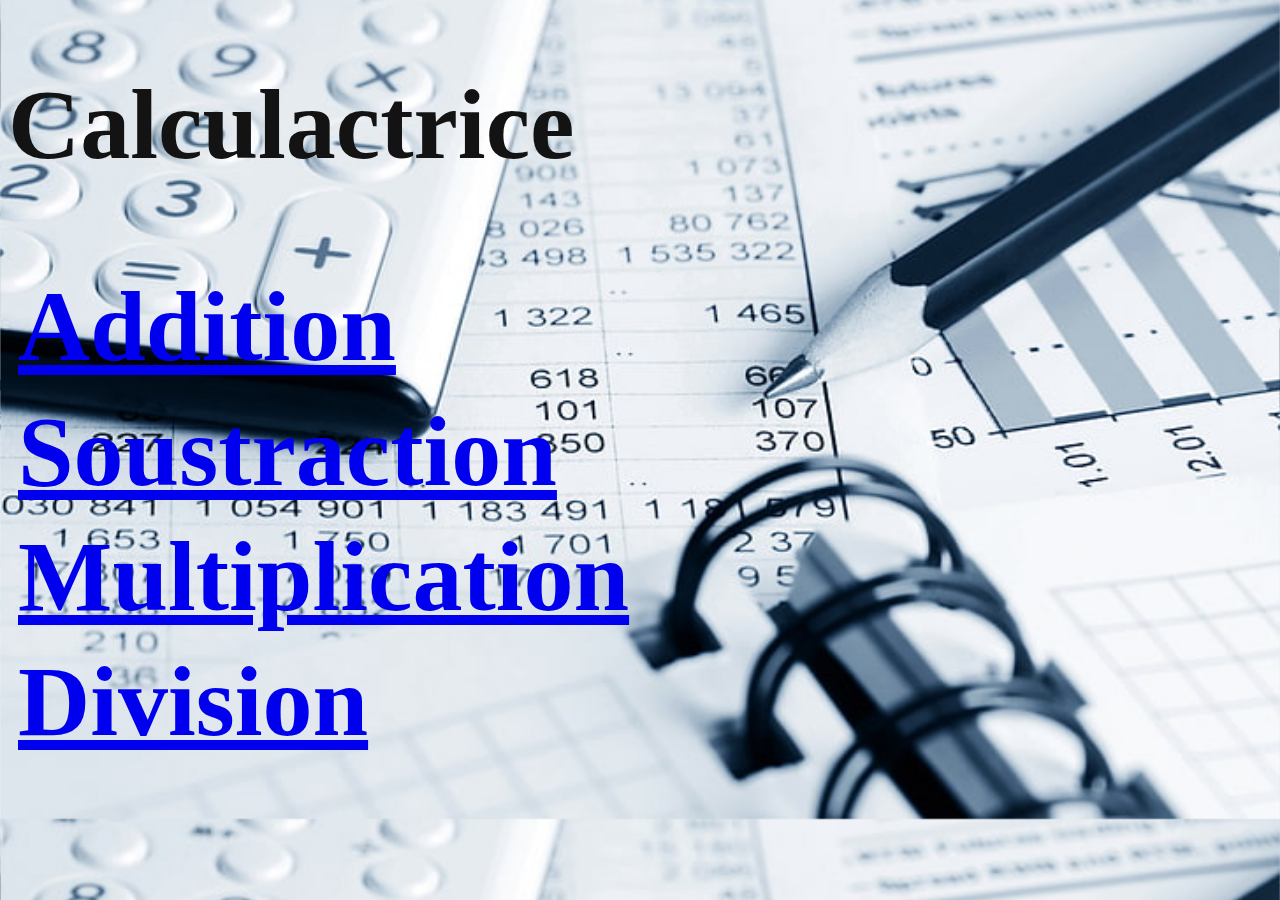
<file: index.html>
<!DOCTYPE html>
<html lang="fr">
<head>
    <meta charset="UTF-8">
    <meta name="viewport" content="width=device-width, initial-scale=1.0">
    <title>Calculactrice</title>
    <link rel="stylesheet" href="style.css">
</head>
<body>
    <h1>Calculactrice</h1>
    <ul>
        <li><a href="addition.html">Addition</a></li>
        <li><a href="soustraction.html">Soustraction</a></li>
        <li><a href="Miltiplication.html">Multiplication</a></li>
        <li><a href="division.html">Division</a></li>

    </ul>
    
</body>
</html>
</file>
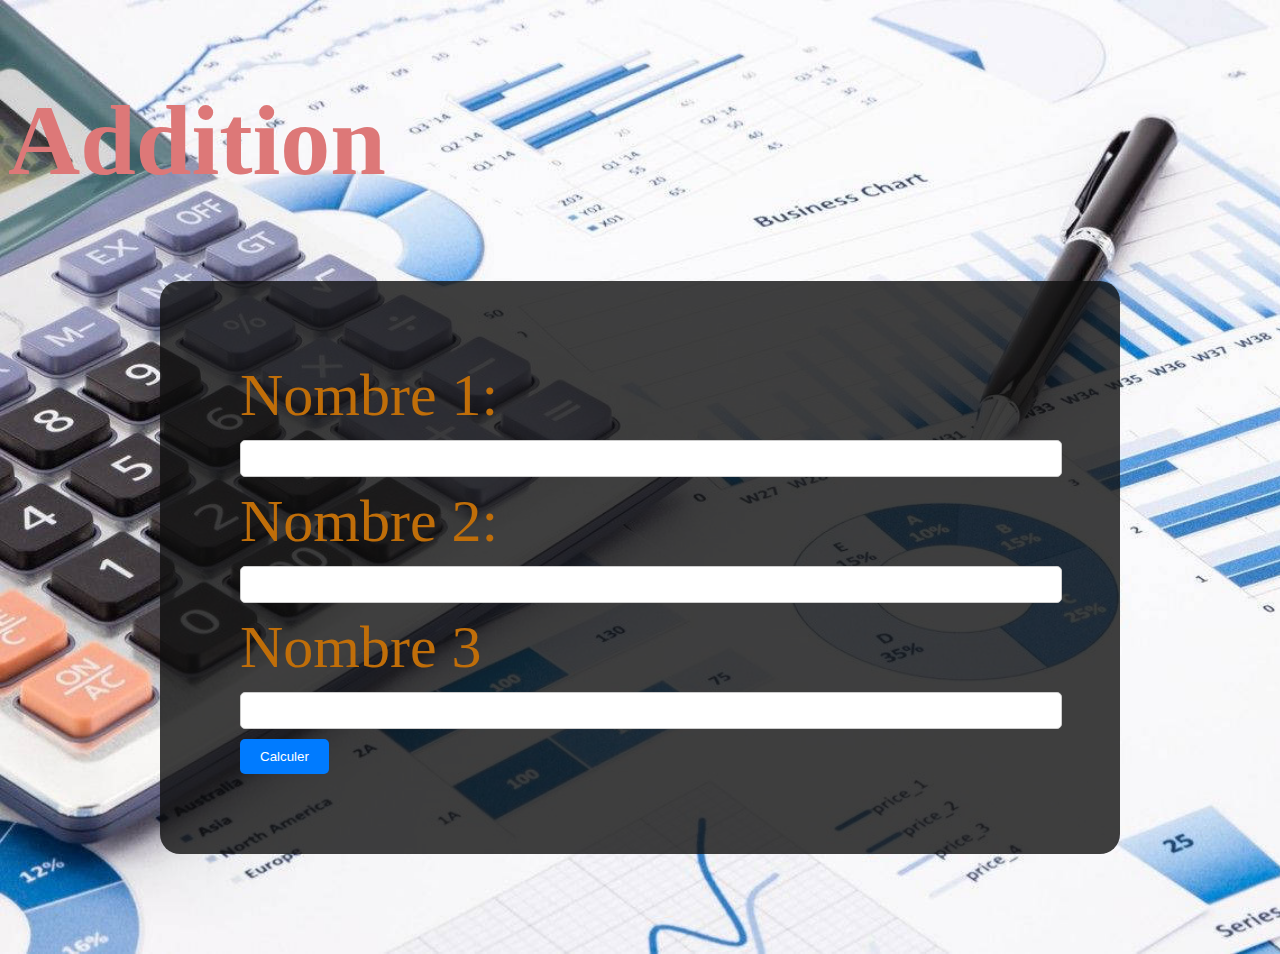
<file: addition.html>
<!DOCTYPE html>
<html lang="fr">
<head>
    <meta charset="UTF-8">
    <meta name="viewport" content="width=device-width, initial-scale=1.0">
    <title>Addition</title>
    <link rel="stylesheet" href="addition.css">
</head>
<body>
    <h2>Addition</h2>
    <form id="additionForm" onsubmit="calculate(event)">
        <label for="num1">Nombre 1:</label>
        <input type="number" id="num1" name="num1" required>
        <label for="num2">Nombre 2:</label>
        <input type="number" id="num2" name="num2" required>
        <label for="num3">Nombre 3</label>
        <input type="number" id="num3" name="num3">
        <button type="submit">Calculer</button>
    </form>
    <p id="result"></p>
    <script src="addition.js"></script>
    
</body>
</html>
</file>
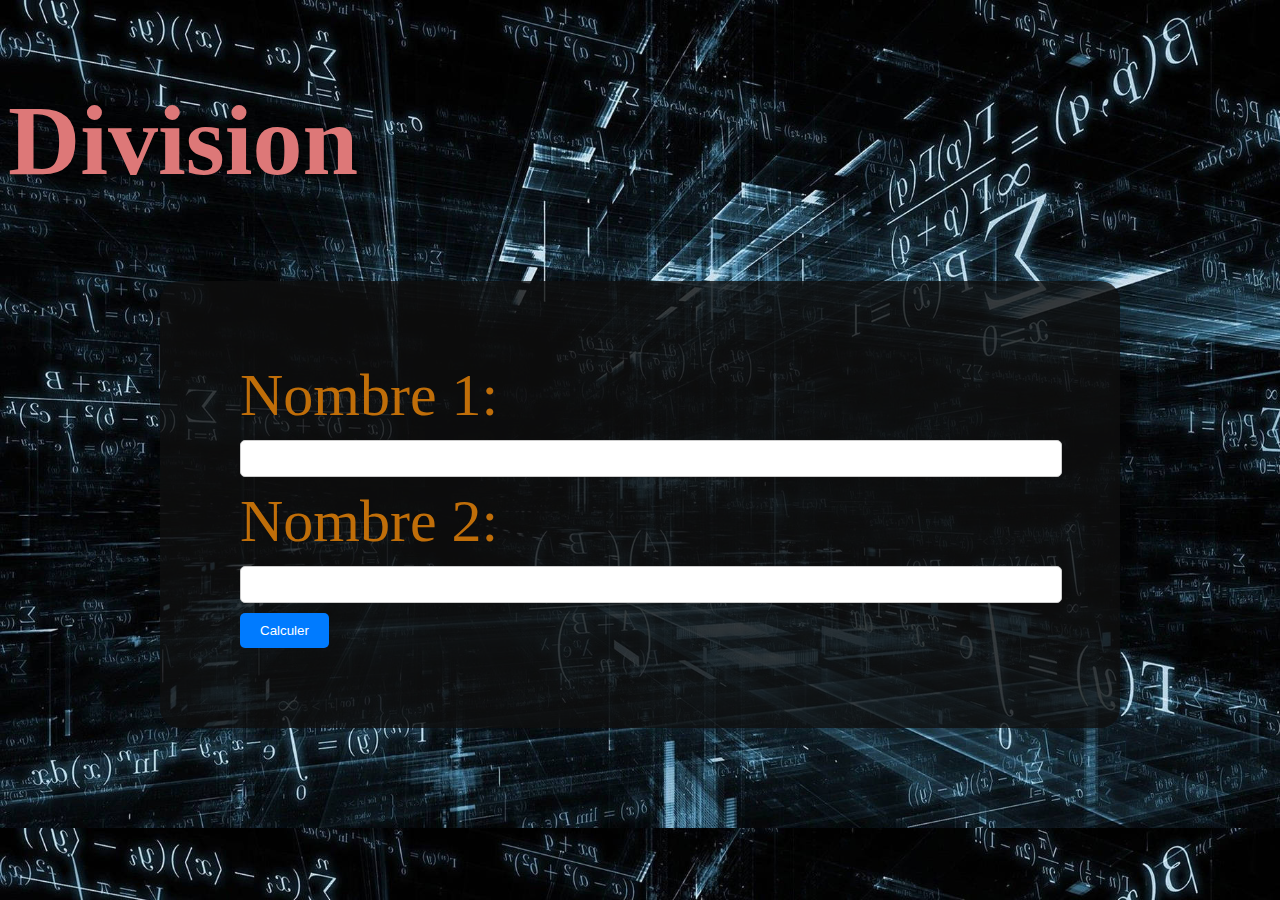
<file: division.html>
<!DOCTYPE html>
<html lang="fr">
<head>
    <meta charset="UTF-8">
    <meta name="viewport" content="width=device-width, initial-scale=1.0">
    <title>Addition</title>
    <link rel="stylesheet" href="division.css">
</head>
<body>
    <h2>Division</h2>
    <form id="divisionForm" onsubmit="calculate(event)">
        <label for="num1">Nombre 1:</label>
        <input type="number" id="num1" name="num1" required>
        <label for="num2">Nombre 2:</label>
        <input type="number" id="num2" name="num2" required>
        <button type="submit">Calculer</button>
    </form>
    <p id="result"></p>
    <script src="division.js"></script>
    
</body>
</html>
</file>
<file: style.css>
body{
    width: 100%;
    background-image: url(C7.jpg);
    background-size: cover;
    background-position: center;
    color: #fff;

}
h1{
    color:rgb(19, 19, 19);
    font-size: 100px;
}
ul {
    list-style-type: none;
    padding: 10px;
}
li {
    
    
    font-weight: bold;
    color: whitesmoke;
    font-size: 100px;
    margin-top: 10px;

}
</file>
<file: addition.css>
body{
    background-image: url(c1.jpg);
    background-size: cover;
}
form {
    background-color: rgba(15, 15, 15, 0.8); 
    padding: 80px;
    border-radius: 20px;
    max-width: 800px; 
    margin: 0 auto; 
  }
  label {
    display: block;
    margin-bottom: 10px;
    color: rgb(192, 110, 9);
    font-size: 60px;
  }
  input[type="number"] {
    width: 100%;
    padding: 10px;
    margin-bottom: 10px;
    border: 1px solid #ccc; /* Bordure grise */
    border-radius: 5px;
     
  }
  button[type="submit"] {
    padding: 10px 20px;
    background-color: #007bff; 
    color: #fff; 
    border: none; 
    border-radius: 5px;
    cursor: pointer; 
  }
  p{
    color: #ff0000;
    font-size: 50px;
    font-family: 'Courier New', Courier, monospace;
  }
  h2{
    color:rgb(221, 120, 120);
    font-size: 100px;
    background-size: cover;
  }
  p {
    color: #ff0000;
    color: black;
    font-size: 100px;
    
  }
</file>
<file: division.css>
body{
    background-image: url(c3.jpg);
    background-size: cover;
}
form {
    background-color: rgba(15, 15, 15, 0.8); 
    padding: 80px;
    border-radius: 20px;
    max-width: 800px; 
    margin: 0 auto; 
  }
  label {
    display: block;
    margin-bottom: 10px;
    color: rgb(192, 110, 9);
    font-size: 60px;
  }
  input[type="number"] {
    width: 100%;
    padding: 10px;
    margin-bottom: 10px;
    border: 1px solid #ccc; /* Bordure grise */
    border-radius: 5px;
     
  }
  button[type="submit"] {
    padding: 10px 20px;
    background-color: #007bff; 
    color: #fff; 
    border: none; 
    border-radius: 5px;
    cursor: pointer; 
  }
 
  h2{
    color:rgb(221, 120, 120);
    font-size: 100px;
    background-size: cover;
  }
  p {
    
    color:whitesmoke;
    font-size: 100px;
    
  }
</file>
